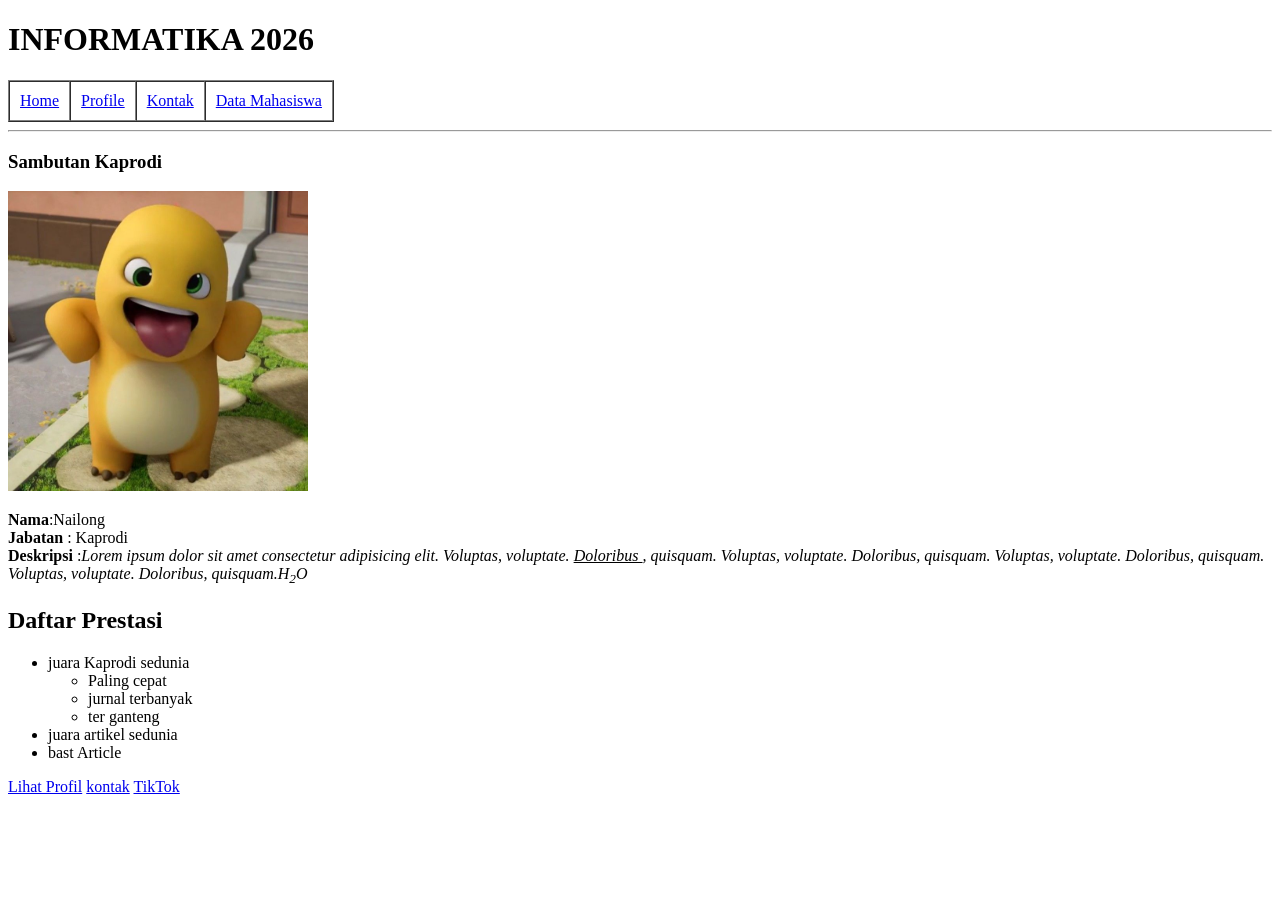
<file: index.html>
<!DOCTYPE html>
    <html lang="en">
        <head>
            <meta charset="UTF-8">
            <meta name="viewport" content="width=device-width, initial-scale=1.0">
            <title>INFORMATIKA 2026</title>
        </head>
        <body>
            <h1>INFORMATIKA 2026</h1>
            <table border="1" cellspacing="0" cellpadding="10">
                <tr>
                    <td><a href="index.html">Home</a></td>
                    <td><a href="profile.html">Profile</a></td>
                    <td><a href="kontak.html">Kontak</a></td>
                    <td><a href="mahasiswa.html">Data Mahasiswa</a></td>
                </tr>
            </table>
            <hr/>
            <h3>Sambutan Kaprodi</h3>
            <img src="assets/img/kaprodi.jpg" width="300px" height="300px">
            <p>
                <b>Nama</b>:Nailong <br>
                <b>Jabatan</b> : Kaprodi <br>
                <b>Deskripsi</b> :<i>Lorem ipsum dolor sit amet consectetur adipisicing elit. Voluptas, voluptate. <u>Doloribus </u>
                , quisquam. Voluptas, voluptate. Doloribus, quisquam. Voluptas, voluptate. Doloribus, quisquam. Voluptas, voluptate. Doloribus, quisquam.H<sub>2</sub>O</i>
            </p>

            <h2>Daftar Prestasi</h2>
            <ul>
                <li>juara Kaprodi sedunia</li>
                <ul>
                    <li>Paling cepat</li>
                    <li>jurnal terbanyak</li>
                    <li>ter ganteng</li>
                </ul>
                <li>juara artikel sedunia</li>
                <li>bast Article</li>
            </ul>
            <a href="profile.html">Lihat Profil</a>
            <a href="kontak.html">kontak</a>

            <a href="https://tiktok.com" target="_blank">TikTok</a>
        </body>
    </html>
</file>
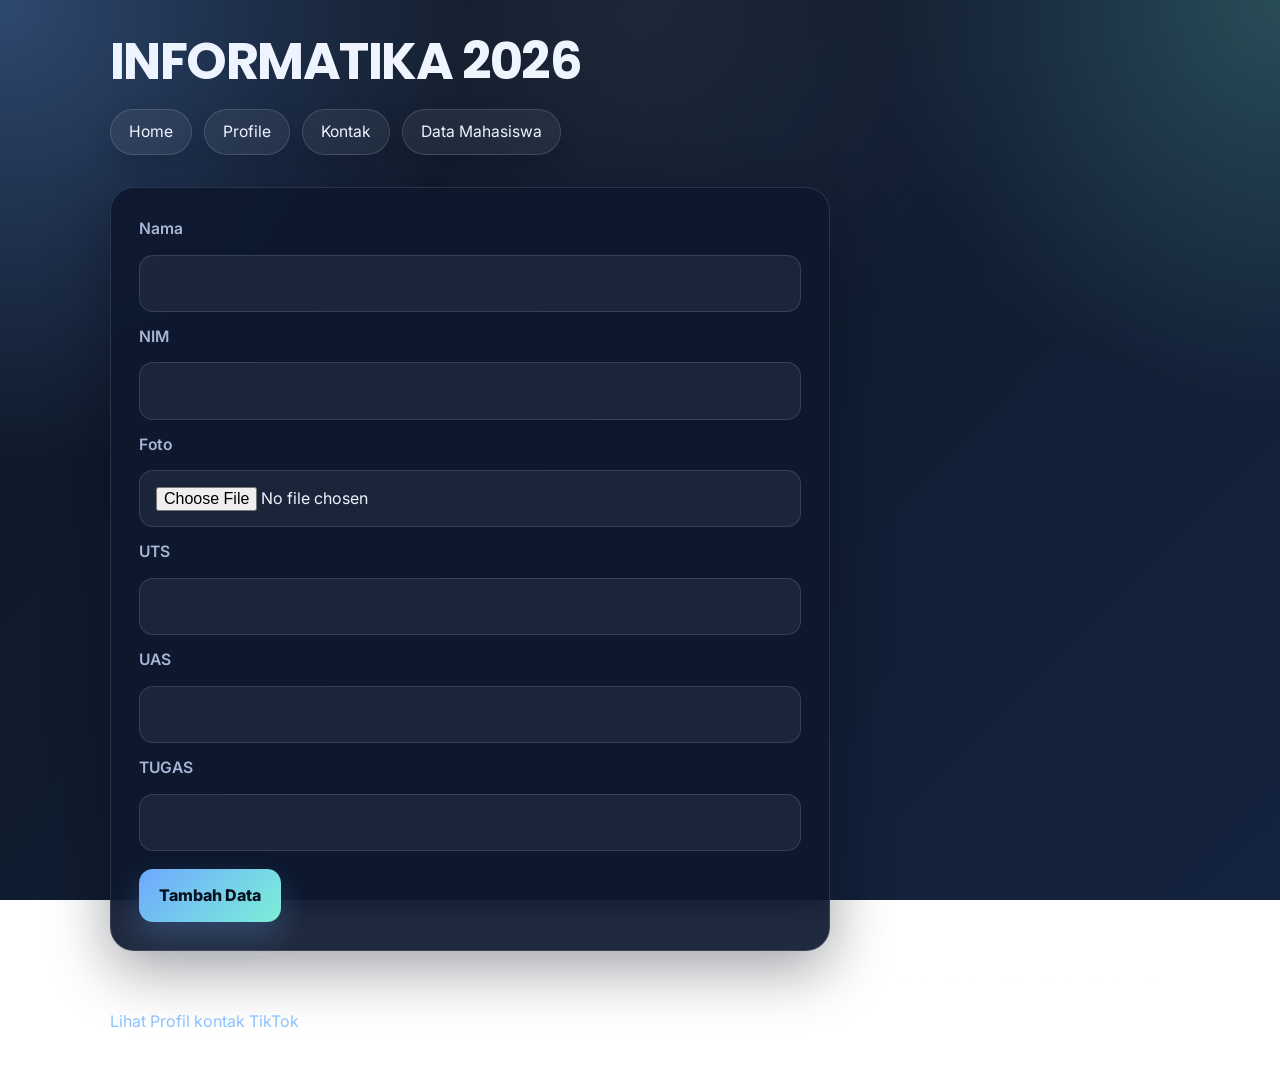
<file: inputdata.html>
<!DOCTYPE html>
    <html lang="en">
        <head>
            <meta charset="UTF-8">
            <meta name="viewport" content="width=device-width, initial-scale=1.0">
            <title>INFORMATIKA 2026</title>
            <link rel="stylesheet" href="style.css">
        </head>
        <body>
            <h1>INFORMATIKA 2026</h1>
            <table border="1" cellspacing="0" cellpadding="10">
                <tr>
                    <td><a href="index.html">Home</a></td>
                    <td><a href="profile.html">Profile</a></td>
                    <td><a href="kontak.html">Kontak</a></td>
                    <td><a href="mahasiswa.html">Data Mahasiswa</a></td>
                </tr>
            </table>
        <form action="proses_input.php" method="post" enctype="multipart/form-data">

            <label>Nama</label>
            <input type="text" name="nama" required>

            <label>NIM</label>
            <input type="text" name="nim" required>

            <label>Foto</label>
            <input type="file" name="foto" accept="image/*">

            <label>UTS</label>
            <input type="number" name="uts" min="0" max="100" required>

            <label>UAS</label>
            <input type="number" name="uas" min="0" max="100" required>

            <label>TUGAS</label>
            <input type="number" name="tugas" min="0" max="100" required>

            <button type="submit">Tambah Data</button>

        </form>
            <hr/>
            <a href="profile.html">Lihat Profil</a>
            <a href="kontak.html">kontak</a>

            <a href="https://tiktok.com" target="_blank">TikTok</a>
        </body>
    </html>
</file>
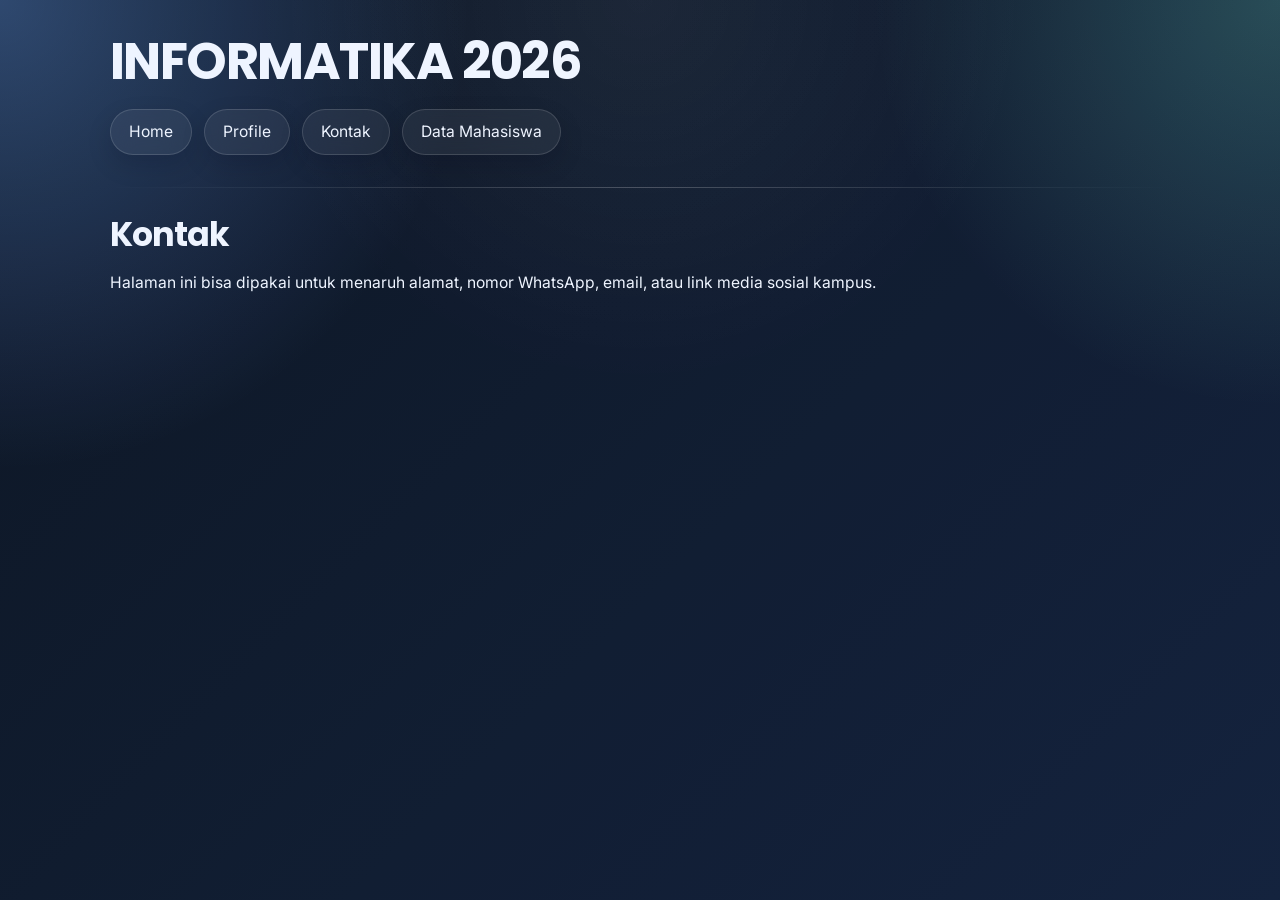
<file: kontak.html>
<!DOCTYPE html>
<html lang="en">
<head>
    <meta charset="UTF-8">
    <meta name="viewport" content="width=device-width, initial-scale=1.0">
    <title>Kontak</title>
    <link rel="stylesheet" href="style.css">
</head>
<body>
    <h1>INFORMATIKA 2026</h1>
    <table border="1" cellspacing="0" cellpadding="10">
        <tr>
            <td><a href="index.html">Home</a></td>
            <td><a href="profile.html">Profile</a></td>
            <td><a href="kontak.html">Kontak</a></td>
            <td><a href="mahasiswa.html">Data Mahasiswa</a></td>
        </tr>
    </table>
    <hr/>
    <h2>Kontak</h2>
    <p>Halaman ini bisa dipakai untuk menaruh alamat, nomor WhatsApp, email, atau link media sosial kampus.</p>
</body>
</html>
</file>
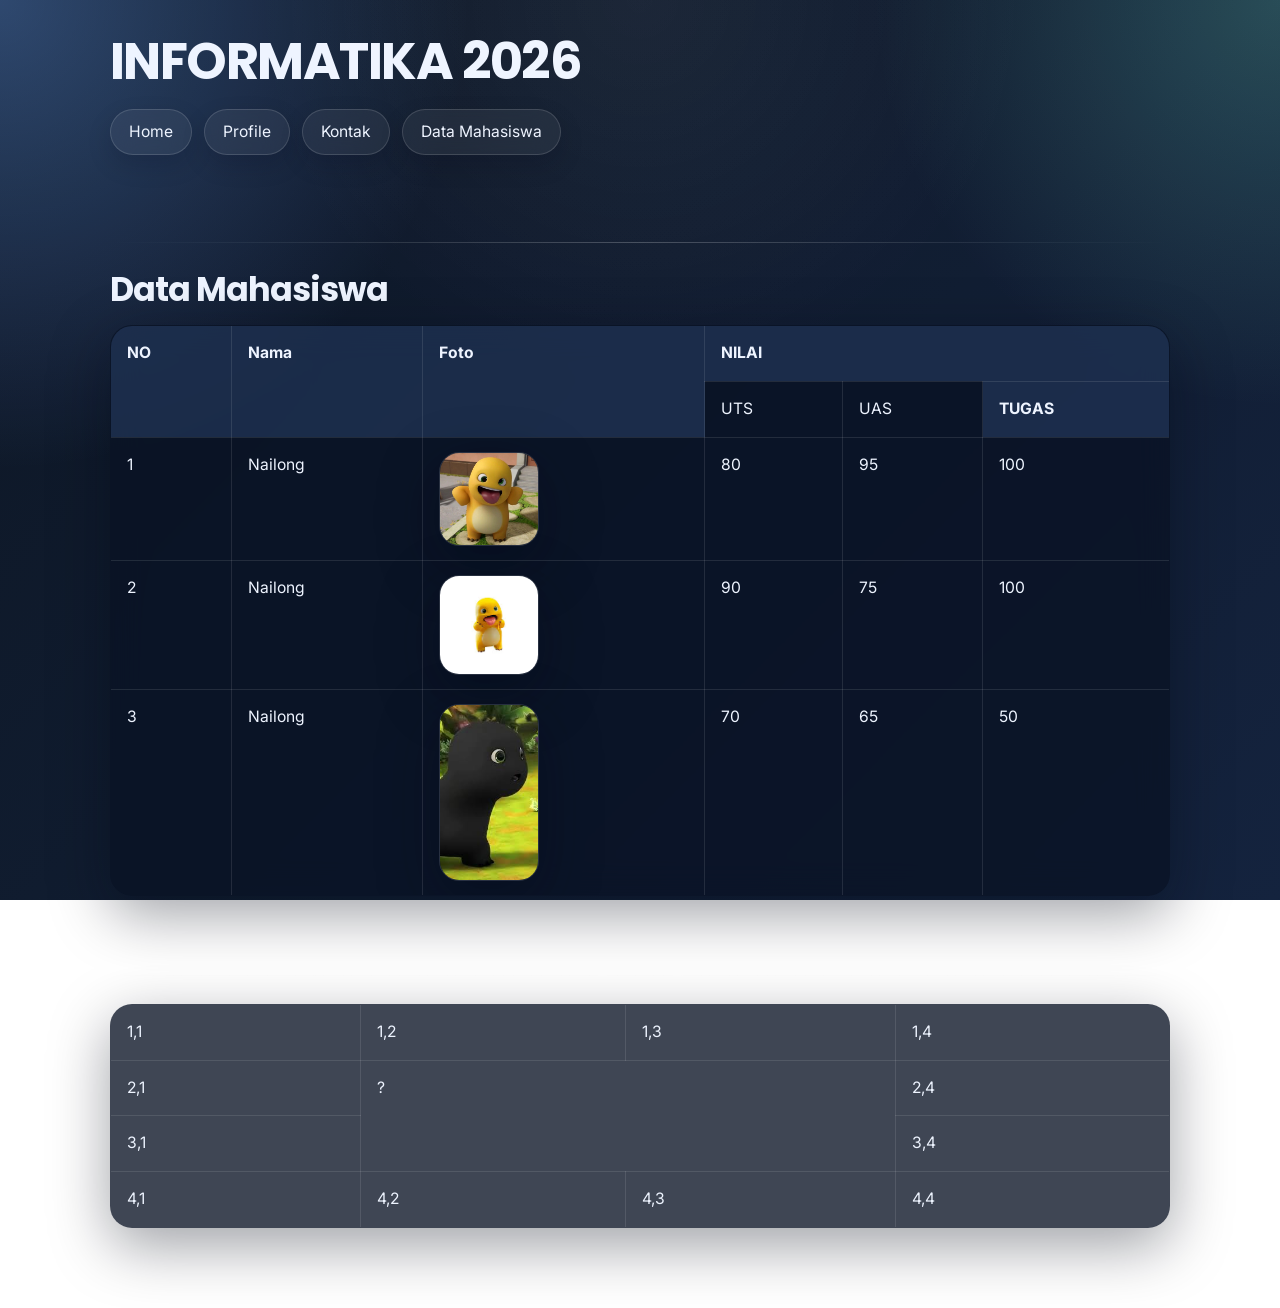
<file: mahasiswa.html>
<!DOCTYPE html>
<html lang="en">
<head>
    <meta charset="UTF-8">
    <meta name="viewport" content="width=device-width, initial-scale=1.0">
    <title>Data Mahasiswa</title>
    <link rel="stylesheet" href="style.css">
</head>
<body>
    <h1>INFORMATIKA 2026</h1>
    <table border="1" cellspacing="0" cellpadding="10">
        <tr>
            <td><a href="index.html">Home</a></td>
            <td><a href="profile.html">Profile</a></td>
            <td><a href="kontak.html">Kontak</a></td>
            <td><a href="mahasiswa.html">Data Mahasiswa</a></td>
        </tr>
    </table>
    <br>
    <hr/>
    <h2>Data Mahasiswa</h2>
    <table border="1" cellpadding="10">
        <tr>
            <th rowspan="2">NO</th>
            <th rowspan="2">Nama</th>
            <th rowspan="2">Foto</th>
            <th colspan="3">NILAI</th>
        </tr>

        <tr>
            <td>UTS</td>
            <td>UAS</td>
            <th>TUGAS</th>
        </tr>
        
        <tr>
            <td align="center">1</td>
            <td>Nailong</td>
            <td><img src="assets/img/kaprodi.jpg" width="100px" height="100px"></td>
            <td align="center">80</td>
            <td align="center">95</td>
            <td align="center">100</td>
        </tr>

        <tr>
            <td align="center">2</td>
            <td>Nailong</td>
            <td><img src="assets/img/nano.jpeg" width="100px" height="100px"></td>
            <td align="center">90</td>
            <td align="center">75</td>
            <td align="center">100</td>
        </tr>
        <tr>
            <td align="center">3</td>
            <td>Nailong</td>
            <td><img src="assets/img/black.jpeg" width="100px" height="100px"></td>
            <td align="center">70</td>
            <td align="center">65</td>
            <td align="center">50</td>
        </tr>
        
    </table>
    <br>
    <hr/>
    <table border="1"cellspacing="0" cellpadding="10">
    <tr>
        <td align="center">1,1</td>
        <td align="center">1,2</td>
        <td align="center">1,3</td>
        <td align="center">1,4</td>
    </tr>
    <tr>
        <td align="center">2,1</td>
        <td align="center"  rowspan="2" colspan="2">?</td>
        <td align="center">2,4</td>
    </tr>
    <tr>
        <td align="center">3,1</td>
        <td align="center" >3,4</td>
    </tr>
    <tr>
        <td align="center">4,1</td>
        <td align="center">4,2</td>
        <td align="center">4,3</td>
        <td>4,4</td>
    </tr>
    </table>
</body>
</html>
</file>
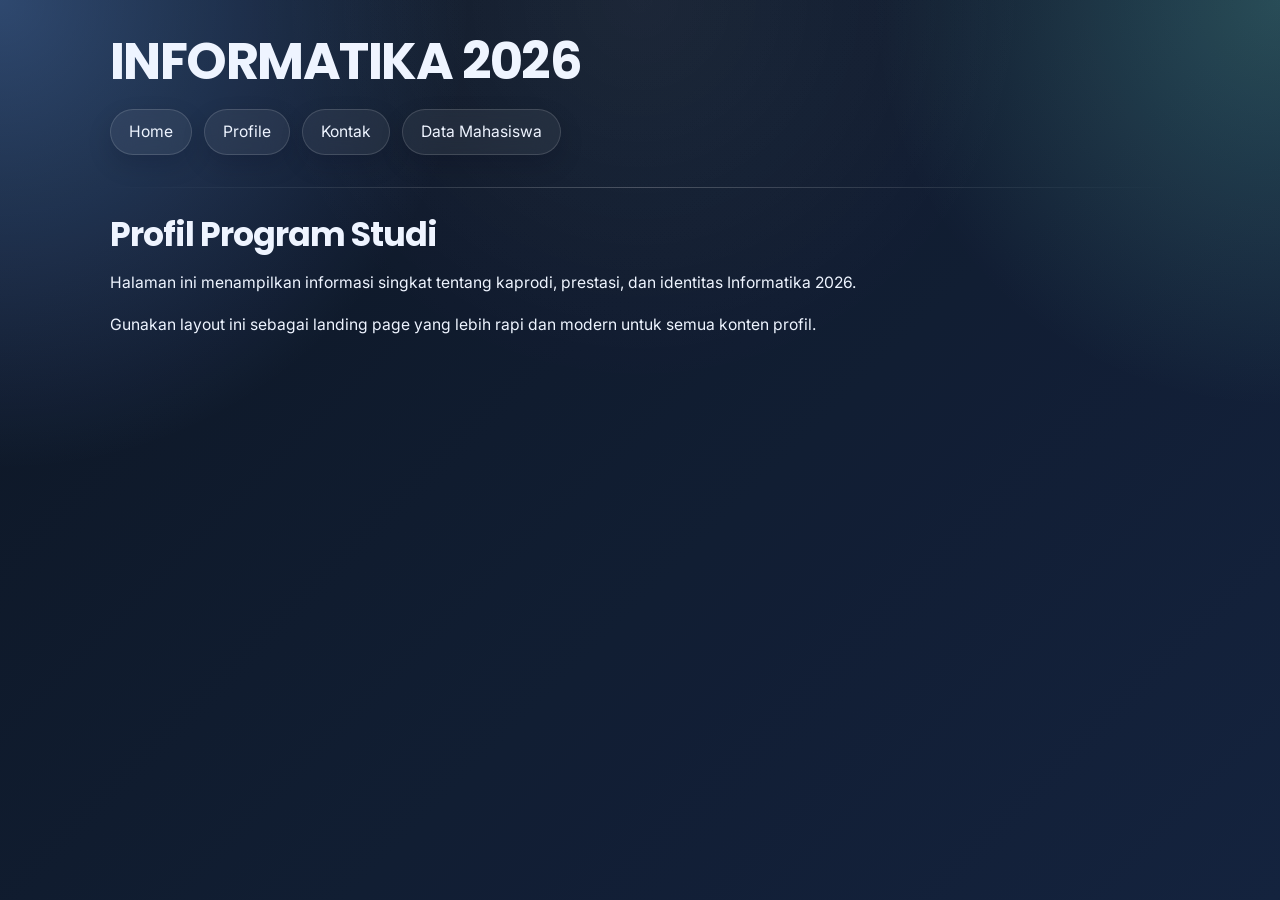
<file: profile.html>
<!DOCTYPE html>
<html lang="en">
<head>
    <meta charset="UTF-8">
    <meta name="viewport" content="width=device-width, initial-scale=1.0">
    <title>Profil</title>
            <link rel="stylesheet" href="style.css">
</head>
<body>
    <h1>INFORMATIKA 2026</h1>
    <table border="1" cellspacing="0" cellpadding="10">
        <tr>
            <td><a href="index.html">Home</a></td>
            <td><a href="profile.html">Profile</a></td>
            <td><a href="kontak.html">Kontak</a></td>
            <td><a href="mahasiswa.html">Data Mahasiswa</a></td>
        </tr>
            </table>
            <hr/>
            <h2>Profil Program Studi</h2>
            <p>Halaman ini menampilkan informasi singkat tentang kaprodi, prestasi, dan identitas Informatika 2026.</p>
            <p>Gunakan layout ini sebagai landing page yang lebih rapi dan modern untuk semua konten profil.</p>
</body>
</html>
</file>
<file: style.css>
@import url('https://fonts.googleapis.com/css2?family=Inter:wght@400;500;600;700;800&family=Poppins:wght@600;700;800&display=swap');

:root {
    --bg-1: #081120;
    --bg-2: #0f1f3a;
    --surface: rgba(10, 18, 36, 0.78);
    --surface-strong: rgba(14, 24, 46, 0.92);
    --line: rgba(255, 255, 255, 0.12);
    --text: #eef4ff;
    --muted: #a8b6d6;
    --primary: #6ea8ff;
    --primary-strong: #8ec5ff;
    --accent: #7cf0d8;
    --shadow: 0 18px 60px rgba(1, 7, 20, 0.38);
}

* {
    box-sizing: border-box;
}

html {
    min-height: 100%;
    background:
        radial-gradient(circle at top left, rgba(110, 168, 255, 0.34), transparent 30%),
        radial-gradient(circle at top right, rgba(124, 240, 216, 0.22), transparent 26%),
        linear-gradient(135deg, var(--bg-1), var(--bg-2));
    background-attachment: fixed;
}

body {
    margin: 0 auto;
    padding: 32px 20px 56px;
    max-width: 1100px;
    color: var(--text);
    font-family: 'Inter', 'Segoe UI', sans-serif;
    line-height: 1.7;
    position: relative;
}

body::before {
    content: '';
    position: fixed;
    inset: 0;
    pointer-events: none;
    background:
        linear-gradient(rgba(255, 255, 255, 0.02), rgba(255, 255, 255, 0.02)),
        radial-gradient(circle at 50% 0%, rgba(255, 255, 255, 0.06), transparent 35%);
    mix-blend-mode: screen;
}

h1,
h2,
h3 {
    margin: 0 0 16px;
    font-family: 'Poppins', 'Inter', sans-serif;
    line-height: 1.15;
    letter-spacing: -0.03em;
}

h1 {
    font-size: clamp(2.2rem, 4vw, 4rem);
}

h2 {
    font-size: clamp(1.4rem, 2.6vw, 2.1rem);
    margin-top: 28px;
}

h3 {
    font-size: clamp(1.1rem, 2vw, 1.4rem);
    color: var(--accent);
}

p,
li,
label,
td,
th {
    font-size: 0.98rem;
}

a {
    color: var(--primary-strong);
    text-decoration: none;
    transition: color 0.2s ease, transform 0.2s ease, box-shadow 0.2s ease, background-color 0.2s ease;
}

a:hover {
    color: white;
}

a > button {
    display: inline-flex;
    align-items: center;
    justify-content: center;
}

.table-wrap {
    width: 100%;
    overflow-x: auto;
    margin: 16px 0 24px;
    border-radius: 22px;
}

img {
    max-width: 100%;
    height: auto;
    display: block;
    border-radius: 20px;
    box-shadow: var(--shadow);
    border: 1px solid rgba(255, 255, 255, 0.12);
}

hr {
    border: 0;
    height: 1px;
    margin: 28px 0;
    background: linear-gradient(90deg, transparent, rgba(255, 255, 255, 0.22), transparent);
}

body > table:first-of-type {
    width: 100%;
    margin: 18px 0 32px;
    border: 0;
    background: transparent;
    box-shadow: none;
}

body > table:first-of-type tr {
    display: flex;
    flex-wrap: wrap;
    gap: 12px;
}

body > table:first-of-type td {
    border: 0;
    padding: 0;
}

body > table:first-of-type a {
    display: inline-flex;
    align-items: center;
    justify-content: center;
    min-height: 46px;
    padding: 0 18px;
    border-radius: 999px;
    border: 1px solid rgba(255, 255, 255, 0.14);
    background: rgba(255, 255, 255, 0.06);
    color: var(--text);
    backdrop-filter: blur(14px);
    -webkit-backdrop-filter: blur(14px);
    box-shadow: 0 10px 24px rgba(2, 9, 24, 0.16);
}

body > table:first-of-type a:hover {
    transform: translateY(-2px);
    background: rgba(110, 168, 255, 0.2);
    border-color: rgba(110, 168, 255, 0.4);
    box-shadow: 0 14px 28px rgba(110, 168, 255, 0.16);
}

table:not(body > table:first-of-type) {
    width: 100%;
    border-collapse: collapse;
    overflow: hidden;
    margin: 16px 0 24px;
    border-radius: 22px;
    background: var(--surface);
    box-shadow: var(--shadow);
    border: 1px solid var(--line);
    backdrop-filter: blur(16px);
    -webkit-backdrop-filter: blur(16px);
}

.mahasiswa-table {
    width: 100%;
    min-width: 920px;
}

table:not(body > table:first-of-type) th,
table:not(body > table:first-of-type) td {
    padding: 14px 16px;
    border: 1px solid rgba(255, 255, 255, 0.1);
    color: var(--text);
    text-align: left;
    vertical-align: top;
}

table:not(body > table:first-of-type) th {
    background: rgba(110, 168, 255, 0.16);
    font-weight: 700;
}

table:not(body > table:first-of-type) tr:hover td {
    background: rgba(255, 255, 255, 0.03);
}

.mahasiswa-table th,
.mahasiswa-table td {
    vertical-align: middle;
    line-height: 1.5;
}

.mahasiswa-table .col-center {
    text-align: center;
}

.mahasiswa-table .col-text {
    text-align: left;
    line-height: 1.55;
    word-break: break-word;
}

.mahasiswa-table .col-capitalize {
    text-transform: capitalize;
}

.mahasiswa-table .col-no,
.mahasiswa-table .col-photo,
.mahasiswa-table .col-action {
    white-space: nowrap;
}

.table-wrap .mahasiswa-table td.col-photo {
    text-align: center;
    vertical-align: middle;
}

.table-wrap .mahasiswa-table td.col-action {
    text-align: center;
    vertical-align: middle;
    padding-left: 10px;
    padding-right: 10px;
}

.table-wrap .mahasiswa-table .avatar {
    width: 80px !important;
    height: 80px !important;
    display: block;
    border-radius: 12px !important;
    object-fit: cover;
    object-position: center;
    border: 2px solid rgba(124, 240, 216, 0.55);
    box-shadow: 0 10px 22px rgba(1, 7, 20, 0.28);
    background: rgba(255, 255, 255, 0.08);
    margin: 0 auto;
}

.table-wrap .mahasiswa-table .action-buttons {
    display: flex !important;
    flex-direction: row !important;
    gap: 8px;
    flex-wrap: nowrap;
    align-items: center;
    justify-content: center;
}

.table-wrap .mahasiswa-table .action-btn {
    display: inline-flex !important;
    align-items: center;
    justify-content: center;
    width: 80px;
    min-height: 36px;
    padding: 8px 12px;
    border-radius: 10px;
    text-decoration: none;
    font-weight: 700;
    line-height: 1;
    white-space: nowrap;
    box-shadow: none;
    border: 1px solid transparent;
    transition: transform 0.2s ease, box-shadow 0.2s ease, background-color 0.2s ease, border-color 0.2s ease, color 0.2s ease;
}

.table-wrap .mahasiswa-table .action-edit {
    background: rgba(12, 28, 52, 0.95);
    color: #9cc7ff;
    border-color: rgba(110, 168, 255, 0.5);
}

.table-wrap .mahasiswa-table .action-delete {
    background: rgba(54, 12, 18, 0.95);
    color: #ff9aa6;
    border-color: rgba(255, 129, 154, 0.5);
}

.table-wrap .mahasiswa-table .action-edit:hover,
.table-wrap .mahasiswa-table .action-delete:hover {
    transform: translateY(-2px);
    box-shadow: 0 10px 20px rgba(1, 7, 20, 0.22);
}

.table-wrap .mahasiswa-table .action-edit:hover {
    background: rgba(18, 43, 79, 0.98);
    border-color: rgba(134, 182, 255, 0.78);
}

.table-wrap .mahasiswa-table .action-delete:hover {
    background: rgba(78, 16, 24, 0.98);
    border-color: rgba(255, 150, 165, 0.82);
}

.mahasiswa-table td.col-photo,
.mahasiswa-table td.col-action {
    text-align: center;
    vertical-align: middle;
}

.mahasiswa-table td.col-action {
    padding-left: 10px;
    padding-right: 10px;
}

form {
    display: grid;
    gap: 12px;
    max-width: 720px;
    padding: 28px;
    margin: 18px 0 28px;
    border-radius: 24px;
    background: var(--surface-strong);
    border: 1px solid var(--line);
    box-shadow: var(--shadow);
    backdrop-filter: blur(18px);
    -webkit-backdrop-filter: blur(18px);
}

label {
    color: var(--muted);
    font-weight: 600;
}

input,
button {
    font: inherit;
}

input[type='text'],
input[type='number'],
input[type='password'],
input[type='email'],
input[type='file'] {
    width: 100%;
    padding: 14px 16px;
    border-radius: 14px;
    border: 1px solid rgba(255, 255, 255, 0.12);
    background: rgba(255, 255, 255, 0.06);
    color: var(--text);
    outline: none;
}

input[type='text']:focus,
input[type='number']:focus,
input[type='password']:focus,
input[type='email']:focus,
input[type='file']:focus {
    border-color: rgba(110, 168, 255, 0.7);
    box-shadow: 0 0 0 4px rgba(110, 168, 255, 0.18);
}

.auth-page {
    min-height: calc(100vh - 92px);
    display: grid;
    place-items: center;
    padding-top: 28px;
}

.auth-card {
    width: min(100%, 520px);
    padding: 28px;
    border-radius: 26px;
    background: rgba(255, 255, 255, 0.06);
    border: 1px solid rgba(255, 255, 255, 0.12);
    box-shadow: var(--shadow);
    backdrop-filter: blur(22px);
}

.auth-card h1 {
    margin-bottom: 10px;
    font-size: clamp(2rem, 3vw, 2.8rem);
}

.auth-card p {
    margin: 0 0 20px;
    color: var(--muted);
    line-height: 1.65;
}

.auth-footer {
    display: flex;
    flex-wrap: wrap;
    justify-content: space-between;
    align-items: center;
    gap: 12px;
    margin-top: 18px;
    color: var(--muted);
}

.auth-footer a {
    color: var(--primary-strong);
    font-weight: 700;
}

button {
    display: inline-flex;
    align-items: center;
    justify-content: center;
    gap: 8px;
    justify-self: start;
    padding: 13px 20px;
    min-height: 46px;
    width: auto;
    border: 0;
    border-radius: 14px;
    background: linear-gradient(135deg, var(--primary), var(--accent));
    color: #06101e;
    font-weight: 800;
    cursor: pointer;
    box-shadow: 0 14px 30px rgba(110, 168, 255, 0.24);
    white-space: nowrap;
}

button:hover {
    transform: translateY(-2px);
}

form button {
    margin-top: 6px;
}

table button {
    margin: 0;
}

ul {
    padding-left: 22px;
}

li {
    margin-bottom: 6px;
}

@media (max-width: 720px) {
    body {
        padding: 22px 14px 44px;
    }

    body > table:first-of-type tr {
        gap: 10px;
    }

    body > table:first-of-type a {
        width: 100%;
    }

    form {
        padding: 20px;
    }

    table:not(body > table:first-of-type) th,
    table:not(body > table:first-of-type) td {
        padding: 12px 10px;
    }

    .mahasiswa-table {
        min-width: 760px;
    }

    .table-wrap .mahasiswa-table .action-buttons {
        flex-wrap: wrap;
    }

    .table-wrap .mahasiswa-table .avatar {
        width: 72px !important;
        height: 72px !important;
    }
}
</file>
